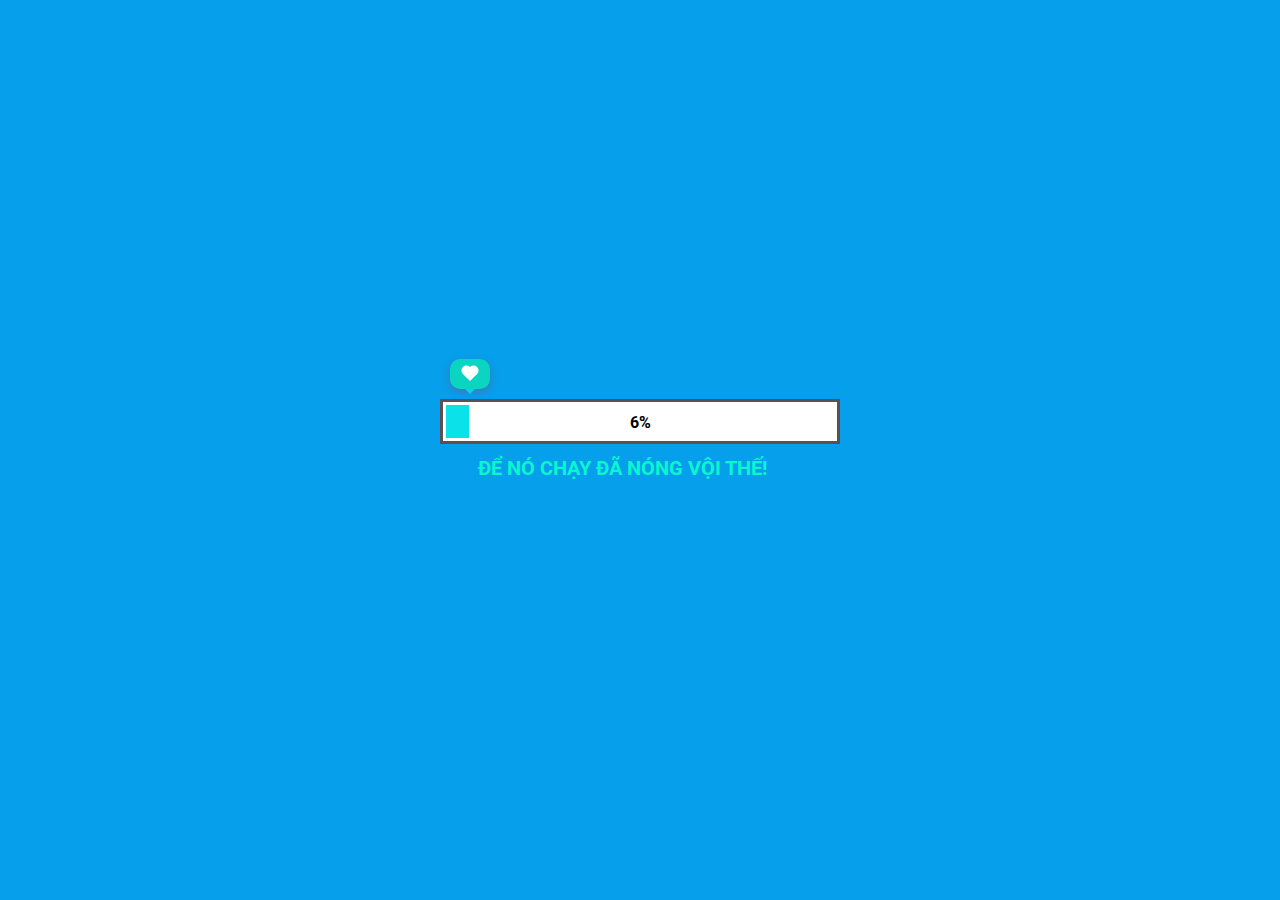
<file: index.html>
<!DOCTYPE html>
<html lang="en">
<head>
    <meta charset="UTF-8">
    <meta name="viewport" content="width=device-width, initial-scale=1.0">
    <link rel="stylesheet" href="style.css">
    <script src="./app.js" defer></script>
    <title>Document</title>
</head>
<body>
    <div class="loading">
        <div class="boxHeartImg">
            <div class="heartItem item1">
                <img src="./image/heart.png" alt="">
            </div>
            <div class="heartItem item2">
                <img src="./image/heart.png" alt="">
            </div>
            <div class="heartItem item3">
                <img src="./image/heart.png" alt="">
            </div>
        </div>
        <div class="heartBox">
            <div class="heart"></div>
        </div>
        <div class="progress-bar">
            <div class="progress"></div>
            <div class="percent">100%</div>
        </div>
        <h2 class="textBox">
            <span class="textLoad">Để nó chạy đã nóng vội thế!</span>
            <span class="cricle1">.</span>
            <span class="cricle2">.</span>
            <span class="cricle3">.</span>
        </h2>
        <div class="buttonCLick">
            <img src="./image/cursor.png" alt="">
            <div class="button">
                <p class="textBtn"></p>
            </div>
        </div>
    </div>
</body>
</html>
</file>
<file: style.css>
@import url('https://fonts.googleapis.com/css2?family=Roboto:wght@500&display=swap');
*{
    padding: 0;
    margin: 0;
    box-sizing: border-box;
}
body{
    background: rgb(6, 159, 236);
    display: flex;
    justify-content: center;
    align-items: center;
    min-height: 100vh;
}
.loading{
    position: relative;
    display: flex;
    justify-content: center;
    align-items: center;
    flex-direction: column;
}
.loading .boxHeartImg{
    position: absolute;
    width: 100%;
    top: -40px;
    display: flex;
    justify-content: space-between;
}
.heartItem.item1{
    position: relative;
    left: -4%;
    transform: scale(0);
}
.heartItem.item2{
    position: relative;
    left: 4%;
    transform: scale(0);
}
.heartItem.item3{
    position: relative;
    right: -6%;
    transform: scale(0);
}
/* animation: love1 5s infinite ease-in 1s; */
/* @keyframes love1{
    0%{
        opacity: 0;
        transform: scale(0.2) rotate(0deg) translate3d(100px, 0, 0);
    }
    50%{
        opacity: 1;
    }
    100%{
        opacity: 0;
        transform: scale(0.8) rotate(-40deg) translate3d(-50px, -400px, 0);
    }
} */
@keyframes heartScale{
    0%{
        transform: scale(0);
    }
    30%{
        transform: scale(1.2);
    }
    50%,100%{
        transform: scale(1);
    }
}
.heartItem.item1 img{
    width: 40px;
}
.heartItem.item2 img{
    width: 50px;
    transform: translateY(-10px);
}
.heartItem.item3 img{
    width: 60px;
    transform: translateY(-20px);
}
.heartItem::before{
    position: absolute;
    content: '';
    width: 3px;
    height: 40px;
    background-color: rgb(91,81,84);
    left: 51%;
    top: 10px;
    transform: translateX(-50%);
    z-index: -1;
}
.progress-bar{
    position: relative;
    width: 400px;
    height: 45px;
    background: #fff;
    padding: 3px;
    border: 3px solid rgb(91,81,84);
    display: flex;
}
.progress{
    width: 0px;
    height: 100%;
    background-color: rgb(10, 226, 234);
    left: 0;
    transition: 0.1s;
}
.percent{
    position: absolute;
    top: 50%;
    left: 50%;
    transform: translate(-50%, -50%);
    font-weight: bold;
    font-family: 'Roboto', sans-serif;
}
.loading .textBox{
    transition: 0.5s;
    margin-top: 10px;
}
.loading .textLoad{
    font-family: 'Roboto', sans-serif;
    color: rgb(10, 246, 206);
    font-family: 500;
    font-size: 20px;
    text-transform: uppercase;
}
.loading h2 .cricle1, .cricle2, .cricle3{
    color: rgb(12, 128, 230);
    opacity: 0;
}
.cricle1{
    animation: 1s .25s cricle linear infinite;
}
.cricle2{
    animation: 1s .5s cricle linear infinite;
}
.cricle3{
    animation: 1s .75s cricle linear infinite;
}
@keyframes cricle{
    0%{
        opacity: 0;
    }
    50%{
        opacity: 1;
    }
    100%{
        opacity: 0;
    }
}
.button{
    position: relative;
    width: 10px;
    height: 10px;
    background: #fff;
    border-radius: 50%;
    transition: 0.5s;
    transform: scale(0);
    display: flex;
    justify-content: center;
    align-items: center;
    font-family: 'Roboto', sans-serif;
    cursor: pointer;
    font-weight: bold;
    letter-spacing: 1px;
}
.buttonCLick{
    position: relative;
    display: flex;
    height: 40px;
    align-items: center;
    margin-top: -20px;
    filter: drop-shadow(rgba(0, 0, 0, 0.25) 1.95px 1.95px 2.6px);
}
.buttonCLick img{
    opacity: 0;
    width: 25px;
    position: absolute;
    margin-left: -20px;
    transform: translateX(-20px) rotate(90deg);
    animation: 1s cursor infinite linear;
}
@keyframes cursor{
    0%{
        transform: translateX(-20px) rotate(90deg);
    }
    50%{
        transform: translateX(-10px) rotate(90deg);
    }
}
.heartBox{
    position: absolute;
    top: -40px;
    left: -3.2%;
    width: 40px;
    height: 30px;
    border-radius: 10px;
    background-color: #0bd4c0;
    display: flex;
    justify-content: center;
    align-items: center;
    box-shadow: rgba(239, 4, 4, 0.24) 0px 3px 8px;
    transition: 0.1s;
}
.heartBox::before{
    content: "";
    position: absolute;
    top: 100%;
    left: 50%;
    margin-left: -5px;
    border-width: 5px;
    border-style: solid;
    border-color: rgb(7, 212, 223) transparent transparent transparent;
}
.heartBox .heart{
    position: relative;
    width: 10px;
    height: 10px;
    background-color: #fff;
    transform: rotate(45deg);
}
.heartBox .heart::before{
    position: absolute;
    content: '';
    width: 100%;
    height: 100%;
    background-color: #fff;
    right: 50%;
    border-radius: 50%;
}
.heartBox .heart::after{
    position: absolute;
    content: '';
    width: 100%;
    height: 100%;
    background-color: #fff;
    bottom: 50%;
    border-radius: 50%;
}
</file>
